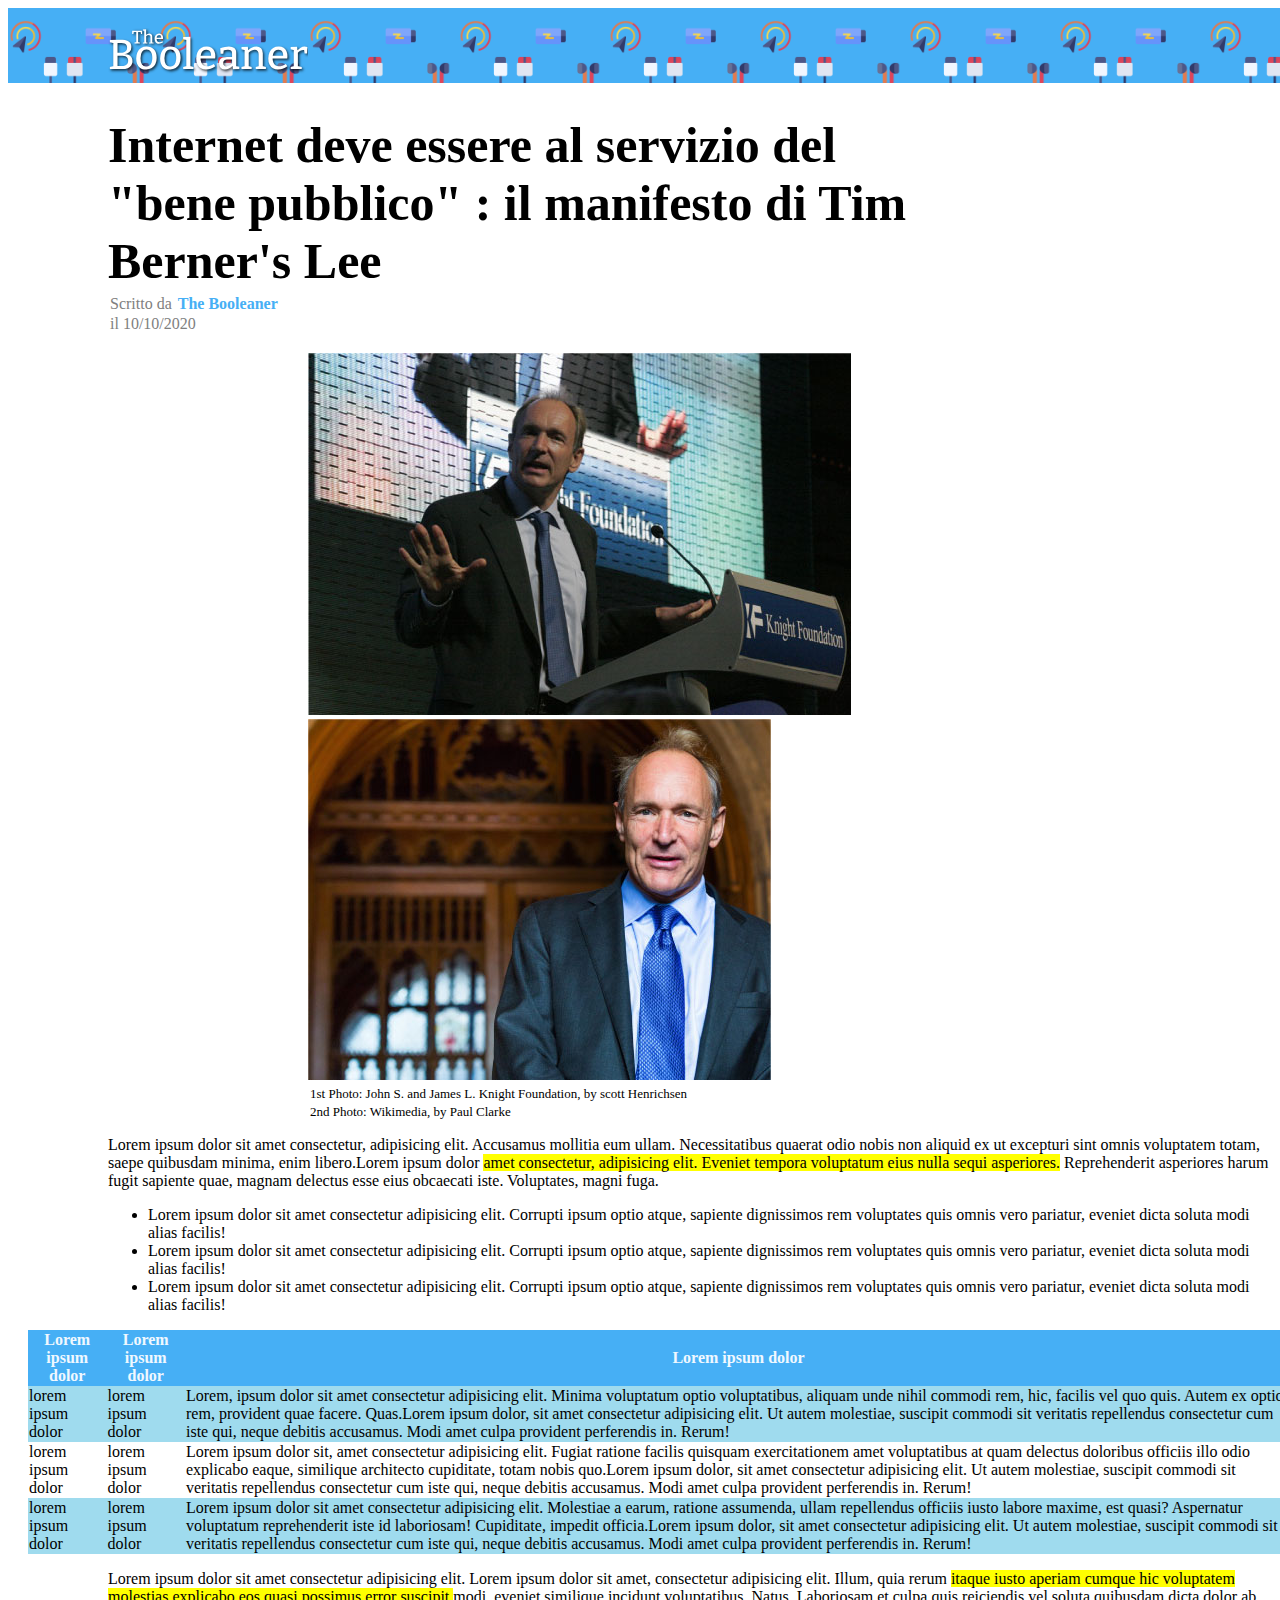
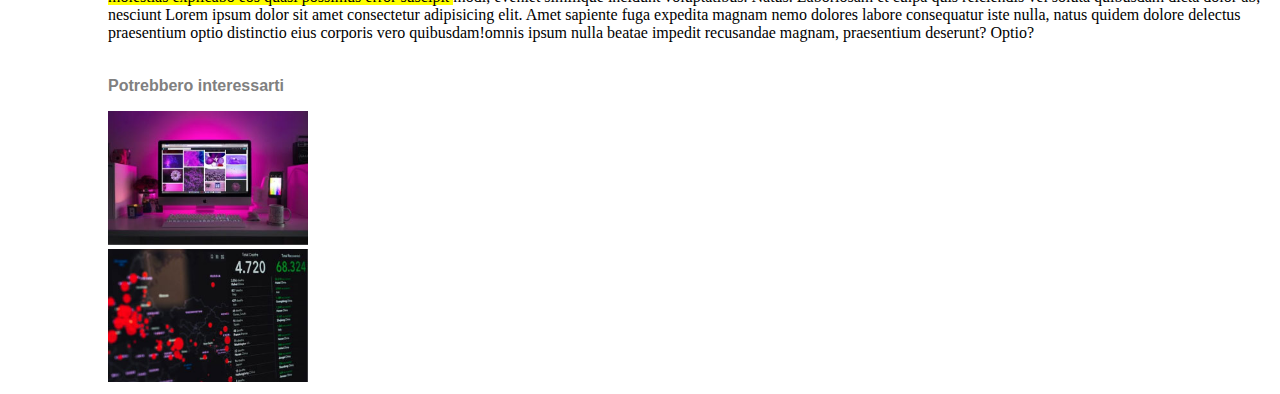
<file: index.html>
<!DOCTYPE html>
<html lang="en">
<head>
    <meta charset="UTF-8">
    <meta name="viewport" content="width=device-width, initial-scale=1.0">
    <title>The Booleaner</title>
    <link rel="stylesheet" href="./css/style.css">
</head>
<body>
    <header>
        <img id="logo" src="./Immagini/logo.svg" alt="Logo">
    </header>

    <main>
        <section>
            <h1>Internet deve essere al servizio del "bene pubblico" : il manifesto di Tim Berner's Lee</h1>
            <p class="Trafilettogrey">Scritto da <strong><a href="https://google.com">The Booleaner</a></strong></p>
            <p class="Trafilettogrey">il 10/10/2020</p>
        </section>

        <section id="Photo">
            <img src="./Immagini/tim-1.jpg" alt="Tim 1">
            <img src="./Immagini/tim-2.jpg" alt="Tim 2">
            <p class="fotoformat">1st Photo: John S. and James L. Knight Foundation, by scott Henrichsen</p>
            <p class="fotoformat">2nd Photo: Wikimedia, by Paul Clarke</p>
        </section>

        <section id="ulistconp">
            <p>Lorem ipsum dolor sit amet consectetur, adipisicing elit. Accusamus mollitia eum ullam. Necessitatibus quaerat odio nobis non aliquid ex ut excepturi sint omnis voluptatem totam, saepe quibusdam minima, enim libero.Lorem ipsum dolor <mark>amet consectetur, adipisicing elit. Eveniet tempora voluptatum eius nulla sequi asperiores.</mark> Reprehenderit asperiores harum fugit sapiente quae, magnam delectus esse eius obcaecati iste. Voluptates, magni fuga.</p>
            <ul>
                <li>Lorem ipsum dolor sit amet consectetur adipisicing elit. Corrupti ipsum optio atque, sapiente dignissimos rem voluptates quis omnis vero pariatur, eveniet dicta soluta modi alias facilis!</li>
                <li>Lorem ipsum dolor sit amet consectetur adipisicing elit. Corrupti ipsum optio atque, sapiente dignissimos rem voluptates quis omnis vero pariatur, eveniet dicta soluta modi alias facilis!</li>
                <li>Lorem ipsum dolor sit amet consectetur adipisicing elit. Corrupti ipsum optio atque, sapiente dignissimos rem voluptates quis omnis vero pariatur, eveniet dicta soluta modi alias facilis!</li>
            </ul>
        </section>

        <section>
            <table>
                <thead>
                    <th>Lorem ipsum dolor</th>
                    <th>Lorem ipsum dolor</th>
                    <th>Lorem ipsum dolor</th>
                </thead>
                <tbody>
                    <tr class="dispari">
                        <td>lorem ipsum dolor</td>
                        <td>lorem ipsum dolor</td>
                        <td>Lorem, ipsum dolor sit amet consectetur adipisicing elit. Minima voluptatum optio voluptatibus, aliquam unde nihil commodi rem, hic, facilis vel quo quis. Autem ex optio rem, provident quae facere. Quas.Lorem ipsum dolor, sit amet consectetur adipisicing elit. Ut autem molestiae, suscipit commodi sit veritatis repellendus consectetur cum iste qui, neque debitis accusamus. Modi amet culpa provident perferendis in. Rerum!</td>
                    </tr>
                    <tr>
                        <td>lorem ipsum dolor</td>
                        <td>lorem ipsum dolor</td>
                        <td>Lorem ipsum dolor sit, amet consectetur adipisicing elit. Fugiat ratione facilis quisquam exercitationem amet voluptatibus at quam delectus doloribus officiis illo odio explicabo eaque, similique architecto cupiditate, totam nobis quo.Lorem ipsum dolor, sit amet consectetur adipisicing elit. Ut autem molestiae, suscipit commodi sit veritatis repellendus consectetur cum iste qui, neque debitis accusamus. Modi amet culpa provident perferendis in. Rerum!</td>
                    </tr>
                    <tr class="dispari">
                        <td>lorem ipsum dolor</td>
                        <td>lorem ipsum dolor</td>
                        <td>Lorem ipsum dolor sit amet consectetur adipisicing elit. Molestiae a earum, ratione assumenda, ullam repellendus officiis iusto labore maxime, est quasi? Aspernatur voluptatum reprehenderit iste id laboriosam! Cupiditate, impedit officia.Lorem ipsum dolor, sit amet consectetur adipisicing elit. Ut autem molestiae, suscipit commodi sit veritatis repellendus consectetur cum iste qui, neque debitis accusamus. Modi amet culpa provident perferendis in. Rerum!</td>
                    </tr>
                    
                </tbody>
            </table>
        </section>

    </main>

    <footer>
        <section>
            <p id="footerp">Lorem ipsum dolor sit amet consectetur adipisicing elit. Lorem ipsum dolor sit amet, consectetur adipisicing elit. Illum, quia rerum <mark> itaque iusto aperiam cumque hic voluptatem molestias explicabo eos quasi possimus error suscipit </mark> modi, eveniet similique incidunt voluptatibus. Natus. Laboriosam et culpa quis reiciendis vel soluta quibusdam dicta dolor ab, nesciunt   Lorem ipsum dolor sit amet consectetur adipisicing elit. Amet sapiente fuga expedita magnam nemo dolores labore consequatur iste nulla, natus quidem dolore delectus praesentium optio distinctio eius corporis vero quibusdam!omnis ipsum nulla beatae impedit recusandae magnam, praesentium deserunt? Optio?</p>
            <p id="Grey"><strong>Potrebbero interessarti</strong></p>
            <img id="pubblicità" src="./Immagini/monitor.jpg" alt="monitor">
            <img id="pubblicità" src="./Immagini/graph.jpg" alt="">
        </section>
    </footer>
    
</body>
</html>
</file>
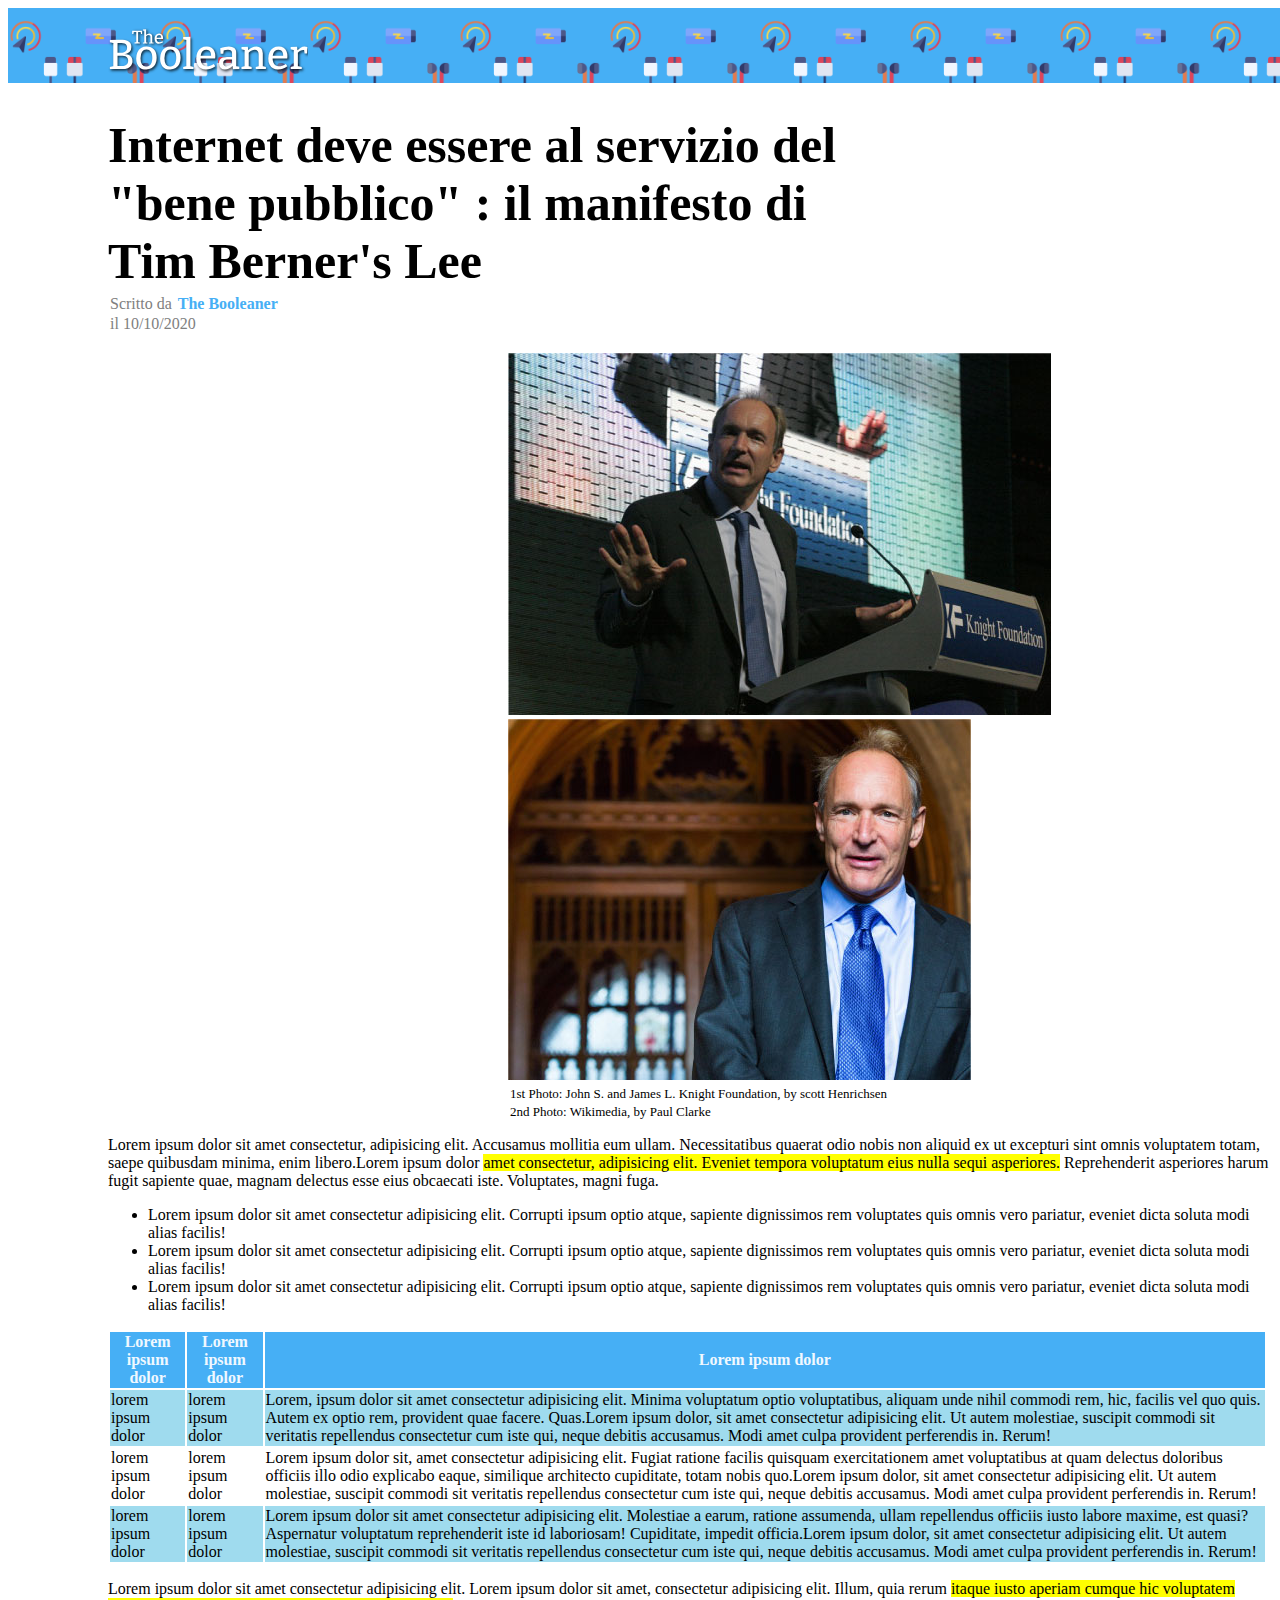
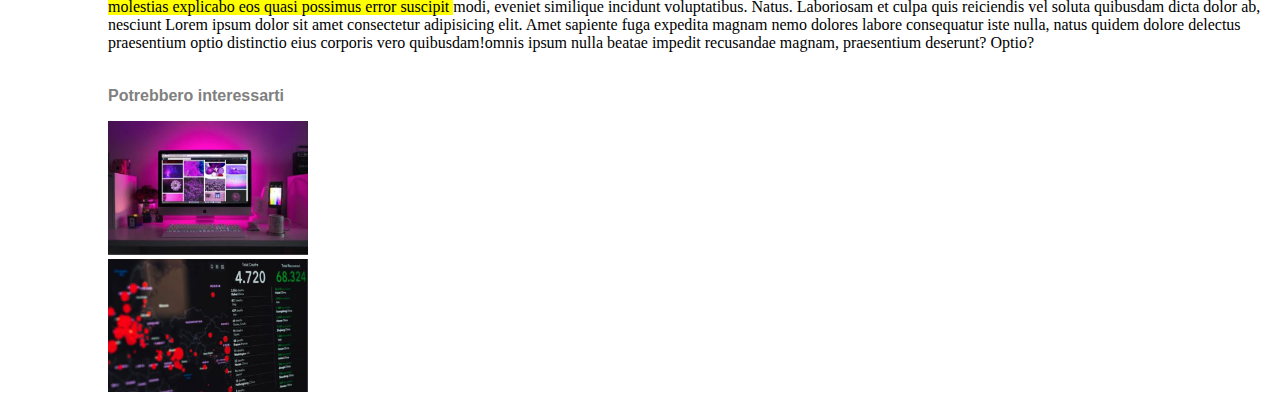
<file: Immagini/index.html>
<!DOCTYPE html>
<html lang="en">
<head>
    <meta charset="UTF-8">
    <meta name="viewport" content="width=device-width, initial-scale=1.0">
    <title>The Booleaner</title>
    <link rel="stylesheet" href="code.css">
</head>
<body>
    <header>
        <img id="logo" src="logo.svg" alt="Logo">
    </header>

    <main>
        <section>
            <h1>Internet deve essere al servizio del "bene pubblico" : il manifesto di Tim Berner's Lee</h1>
            <p class="Trafilettogrey">Scritto da <strong><a href="www.The Booleaner.com">The Booleaner</a></strong></p>
            <p class="Trafilettogrey">il 10/10/2020</p>
        </section>

        <section id="Photo">
            <img src="tim-1.jpg" alt="Tim 1">
            <img src="tim-2.jpg" alt="Tim 2">
            <p class="fotoformat">1st Photo: John S. and James L. Knight Foundation, by scott Henrichsen</p>
            <p class="fotoformat">2nd Photo: Wikimedia, by Paul Clarke</p>
        </section>

        <section id="ulistconp">
            <p>Lorem ipsum dolor sit amet consectetur, adipisicing elit. Accusamus mollitia eum ullam. Necessitatibus quaerat odio nobis non aliquid ex ut excepturi sint omnis voluptatem totam, saepe quibusdam minima, enim libero.Lorem ipsum dolor <mark>amet consectetur, adipisicing elit. Eveniet tempora voluptatum eius nulla sequi asperiores.</mark> Reprehenderit asperiores harum fugit sapiente quae, magnam delectus esse eius obcaecati iste. Voluptates, magni fuga.</p>
            <ul>
                <li>Lorem ipsum dolor sit amet consectetur adipisicing elit. Corrupti ipsum optio atque, sapiente dignissimos rem voluptates quis omnis vero pariatur, eveniet dicta soluta modi alias facilis!</li>
                <li>Lorem ipsum dolor sit amet consectetur adipisicing elit. Corrupti ipsum optio atque, sapiente dignissimos rem voluptates quis omnis vero pariatur, eveniet dicta soluta modi alias facilis!</li>
                <li>Lorem ipsum dolor sit amet consectetur adipisicing elit. Corrupti ipsum optio atque, sapiente dignissimos rem voluptates quis omnis vero pariatur, eveniet dicta soluta modi alias facilis!</li>
            </ul>
        </section>

        <section>
            <table>
                <thead>
                    <th>Lorem ipsum dolor</th>
                    <th>Lorem ipsum dolor</th>
                    <th>Lorem ipsum dolor</th>
                </thead>
                <tbody>
                    <tr class="dispari">
                        <td>lorem ipsum dolor</td>
                        <td>lorem ipsum dolor</td>
                        <td>Lorem, ipsum dolor sit amet consectetur adipisicing elit. Minima voluptatum optio voluptatibus, aliquam unde nihil commodi rem, hic, facilis vel quo quis. Autem ex optio rem, provident quae facere. Quas.Lorem ipsum dolor, sit amet consectetur adipisicing elit. Ut autem molestiae, suscipit commodi sit veritatis repellendus consectetur cum iste qui, neque debitis accusamus. Modi amet culpa provident perferendis in. Rerum!</td>
                    </tr>
                    <tr>
                        <td>lorem ipsum dolor</td>
                        <td>lorem ipsum dolor</td>
                        <td>Lorem ipsum dolor sit, amet consectetur adipisicing elit. Fugiat ratione facilis quisquam exercitationem amet voluptatibus at quam delectus doloribus officiis illo odio explicabo eaque, similique architecto cupiditate, totam nobis quo.Lorem ipsum dolor, sit amet consectetur adipisicing elit. Ut autem molestiae, suscipit commodi sit veritatis repellendus consectetur cum iste qui, neque debitis accusamus. Modi amet culpa provident perferendis in. Rerum!</td>
                    </tr>
                    <tr class="dispari">
                        <td>lorem ipsum dolor</td>
                        <td>lorem ipsum dolor</td>
                        <td>Lorem ipsum dolor sit amet consectetur adipisicing elit. Molestiae a earum, ratione assumenda, ullam repellendus officiis iusto labore maxime, est quasi? Aspernatur voluptatum reprehenderit iste id laboriosam! Cupiditate, impedit officia.Lorem ipsum dolor, sit amet consectetur adipisicing elit. Ut autem molestiae, suscipit commodi sit veritatis repellendus consectetur cum iste qui, neque debitis accusamus. Modi amet culpa provident perferendis in. Rerum!</td>
                    </tr>
                    
                </tbody>
            </table>
        </section>

    </main>

    <footer>
        <section>
            <p id="footerp">Lorem ipsum dolor sit amet consectetur adipisicing elit. Lorem ipsum dolor sit amet, consectetur adipisicing elit. Illum, quia rerum <mark> itaque iusto aperiam cumque hic voluptatem molestias explicabo eos quasi possimus error suscipit </mark> modi, eveniet similique incidunt voluptatibus. Natus. Laboriosam et culpa quis reiciendis vel soluta quibusdam dicta dolor ab, nesciunt   Lorem ipsum dolor sit amet consectetur adipisicing elit. Amet sapiente fuga expedita magnam nemo dolores labore consequatur iste nulla, natus quidem dolore delectus praesentium optio distinctio eius corporis vero quibusdam!omnis ipsum nulla beatae impedit recusandae magnam, praesentium deserunt? Optio?</p>
            <p id="Grey"><strong>Potrebbero interessarti</strong></p>
            <img id="pubblicità" src="monitor.jpg" alt="monitor">
            <img id="pubblicità" src="graph.jpg" alt="">
        </section>
    </footer>
    
</body>
</html>
</file>
<file: css/style.css>
header{
    background-image: url(../Immagini/pattern.png);
    background-color: rgb(70, 175, 245);
    background-size: 300px;
    width: 40%;
    padding-right: 1200px;

}
#logo{
    width: 200px;
    padding-left: 100px;
    margin-top: 20px;
}

h1{
    padding-right: 350px;
    font-family: Georgia, 'Times New Roman', Times, serif;
    margin-bottom:5px;
    font-size: 50px;
    padding-left: 100px;
}
a{
    color: rgb(70, 175, 245);
    padding-left: 2px;
    text-decoration: none;
    font-family: Georgia, 'Times New Roman', Times, serif
}
.Trafilettogrey{
    color: gray;
    margin: 2px;
    padding-left: 100px;

}
#Photo{
    margin-top: 20px;
    padding-left: 5px;
    margin-left: auto;
    margin-right: auto;
    padding-left: 300px;

}
.fotoformat{
    font-size:small;
    font-family: Georgia, 'Times New Roman', Times, serif;
    margin: 2px;
}
thead{
    color: aliceblue;
    background-color: rgb(70, 175, 245);
}
.dispari{
    background-color: rgba(105, 199, 228, 0.644);
    border-color: rgba(105, 199, 228, 0.644);
    
}
table{
    width: 100%;
    padding-left: 100px;
    padding-right: 5px;
    border-collapse: collapse;
    margin: 0 20px;

}
#Grey{
    color: gray;
    font-family:Arial, Helvetica, sans-serif;
    margin-top: 35px;
    padding-left: 100px;
}
#pubblicità{
   margin-right: 1200px;
   width: 200px;
   padding-left: 100px;
}
#ulistconp{
    padding-left: 100px;
}
#footerp{
    padding-left: 100px;
}
main{
    margin: auto;
}
</file>
<file: Immagini/code.css>
header{
    background-image: url(pattern.png);
    background-color: rgb(70, 175, 245);
    background-size: 300px;
    width: 40%;
    padding-right: 1200px;

}
#logo{
    width: 200px;
    padding-left: 100px;
    margin-top: 20px;
}

h1{
    padding-right: 400px;
    font-family: Georgia, 'Times New Roman', Times, serif;
    margin-bottom:5px;
    font-size: 50px;
    padding-left: 100px;
}
a{
    color: rgb(70, 175, 245);
    padding-left: 2px;
    text-decoration: none;
    font-family: Georgia, 'Times New Roman', Times, serif
}
.Trafilettogrey{
    color: gray;
    margin: 2px;
    padding-left: 100px;

}
#Photo{
    margin-top: 20px;
    padding-left: 5px;
    margin-left: auto;
    margin-right: auto;
    padding-left: 500px

}
.fotoformat{
    font-size:small;
    font-family: Georgia, 'Times New Roman', Times, serif;
    margin: 2px;
}
thead{
    color: aliceblue;
    background-color: rgb(70, 175, 245);
}
.dispari{
    background-color: rgba(105, 199, 228, 0.644);
    border-color: rgba(105, 199, 228, 0.644);
    
}
table{
    width: 100%;
    padding-left: 100px;
    padding-right: 5px;

}
#Grey{
    color: gray;
    font-family:Arial, Helvetica, sans-serif;
    margin-top: 35px;
    padding-left: 100px;
}
#pubblicità{
   margin-right: 1200px;
   width: 200px;
   padding-left: 100px;
}
#ulistconp{
    padding-left: 100px;
}
#footerp{
    padding-left: 100px;
}
</file>
